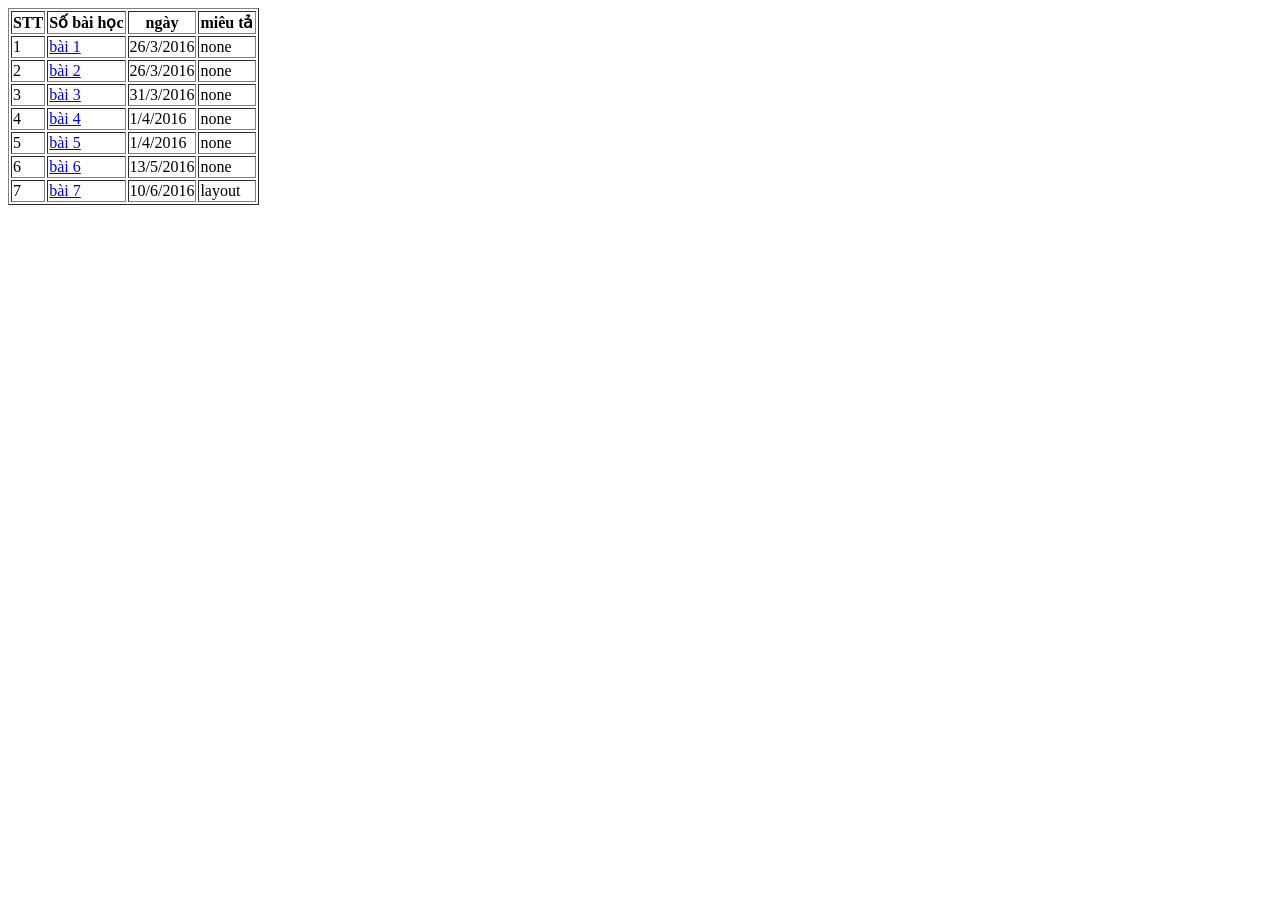
<file: index.html>
﻿<!DOCTYPE html>
<html lang="en-us">
<head>
    <meta charset="UTF-8" />
    <title>Test by mymywas</title>
</head>
<body>
    <table border="1">
        <thead>
        <th>
            STT
        </th>
        <th>
            Số bài học
        </th>
        <th>
            ngày
        </th>
        <th>
            miêu tả
        </th>
        </thead>
        <tr>
            <td>
                1
            </td>
            <td>
                <a href="Waiting.html">bài 1</a>
            </td>
            <td>
                26/3/2016
            </td>
            <td>
                none
            </td>
        </tr>
        <tr>
            <td>
                2
            </td>
            <td>
                <a href="layout.html">bài 2</a>
            </td>
            <td>
                26/3/2016
            </td>
            <td>
                none
            </td>
        </tr>
        <tr>
            <td>
                3
            </td>
            <td>
                <a href="pizza.html">bài 3</a>
            </td>
            <td>
                31/3/2016
            </td>
            <td>
                none
            </td>
        </tr>
        <tr>
            <td>
                4
            </td>
            <td>
                <a href="calculator.html">bài 4</a>
            </td>
            <td>
                1/4/2016
            </td>
            <td>
                none
            </td>
        </tr>
        <tr>
            <td>
                5
            </td>
            <td>
                <a href="project.html">bài 5</a>
            </td>
            <td>
                1/4/2016
            </td>
            <td>
                none
            </td>
        </tr>
        <tr>
            <td>
                6
            </td>
            <td>
                <a href="TravelWeb.html">bài 6</a>
            </td>
            <td>
                13/5/2016
            </td>
            <td>
                none
            </td>
        </tr>
        <tr>
            <td>
                7
            </td>
            <td>
                <a href="LayoutTravelWeb.html">bài 7</a>
            </td>
            <td>
                10/6/2016
            </td>
            <td>
                layout
            </td>
        </tr>
    </table>
</body>
</html>
</file>
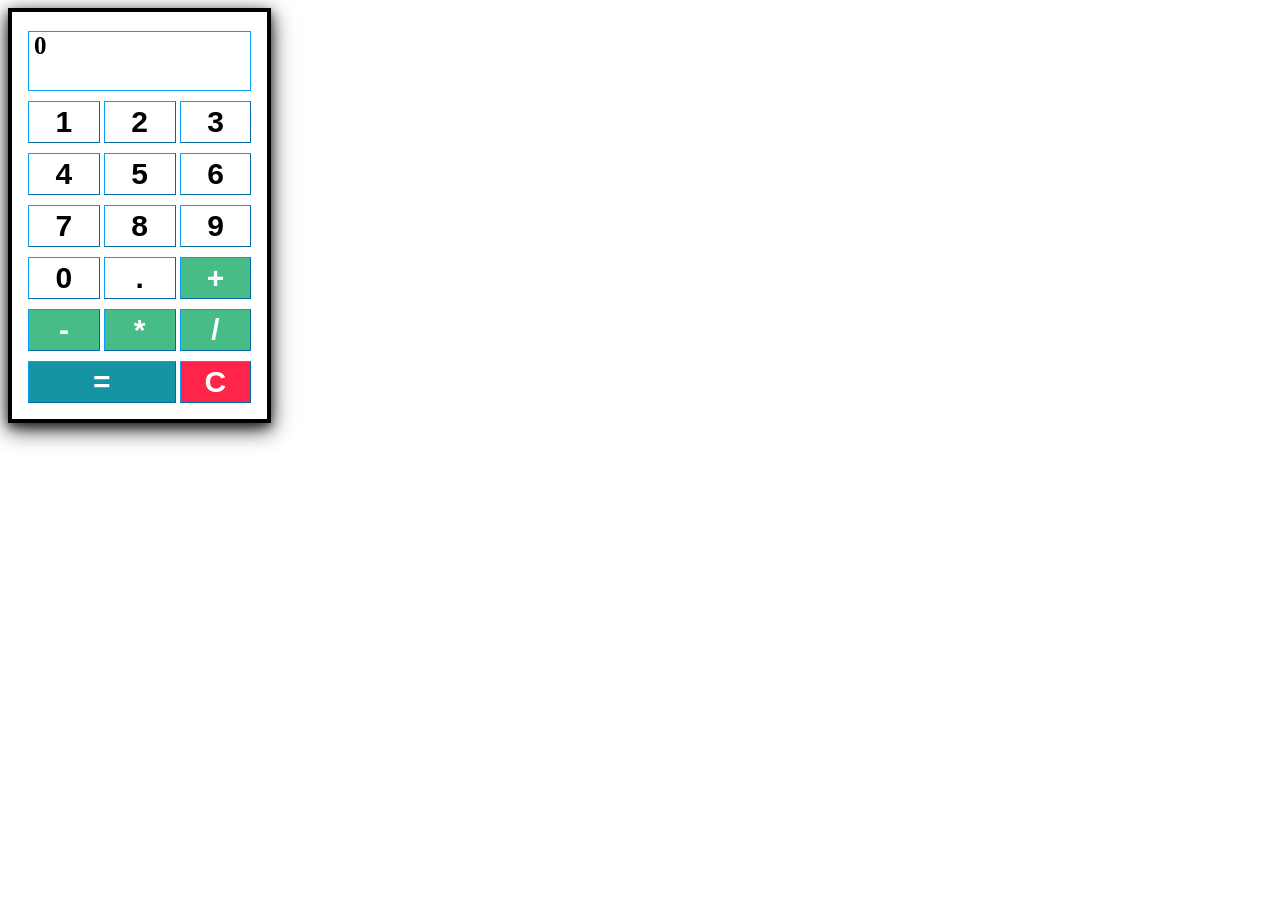
<file: calculator.html>
<!DOCTYPE html>
<html lang="en-us">
    <head>
        <meta charset="UTF-8">
        <meta name="viewport" content="width=device-width, initial-scale=1.0">
        <title>Test by mymywas</title>
        <!--<link rel="stylesheet" type="text/css" href="stylesheets/normalize.css" media="screen">-->
        <style>
            body{
                width: 263px;
                height: 415px;
                border: 4px black solid;
                box-sizing: border-box;
                padding-top: 18.5px;
                padding-left: 16px;
                box-shadow: 0px 4px 8px 0px rgba(0, 0, 0, 0.4), 0px 6px 20px 0px rgba(0, 0, 0, 0.9);
            }
            button{
                background: rgba(0,0,0,0);
                width: 71.8px;
                height: 42px;
                margin-top: 10px;
                box-sizing: border-box;
                font-weight: bold;
                font-size: 30px;
                border-color: #059FF5;
                border-width: 0.5px;
                transition: all 0.1s ease-out 0.1s;
            }
            button:hover{
                background: #046FB4;
                color: white;
                cursor: pointer;
            }
            button:focus{
                background: #FCACA0;
                color: white;
                cursor: pointer;
            }
            .btnBang{
                width: 147.5px;
                background: #1595A3;
                color: white;
            }
            .output{
                width: 223px;
                height: 60px;
                border: 1px #059FF5 double;
                font-weight: bold;
                font-size: 25px;
                padding-left: 5px;
                float: left;
                box-sizing: border-box;
            }
            .btnXoa{
                background:  #FF254A;
                color: white;
                transition: all 0.1s ease-out 0.1s;
            }
            .btnXoa:hover{
                background: #046FB4;
                color: white;
                cursor: pointer;
            }
            .tinh{
                background: #47BC87;
                color: white;
            }
            .ketqua{
                float: right;
            }
        </style>

    </head>
    <body>
        <div>
            <div class="output" >
                <div id="Output">0</div>
                <div class="ketqua" id="ketqua"></div>
            </div>

            <div>
                <button onclick="nhangiatri('1')">1</button>
                <button onclick="nhangiatri('2')">2</button>
                <button onclick="nhangiatri('3')">3</button>
            </div>
            <div>
                <button onclick="nhangiatri('4')">4</button>
                <button onclick="nhangiatri('5')">5</button>
                <button onclick="nhangiatri('6')">6</button>
            </div>
            <div>
                <button onclick="nhangiatri('7')">7</button>
                <button onclick="nhangiatri('8')">8</button>
                <button onclick="nhangiatri('9')">9</button>
            </div>
            <div>
                <button onclick="nhangiatri('0')">0</button>
                <button onclick="nhangiatri('.')">.</button>
                <button class="tinh" onclick="nhangiatri('+')">+</button>
            </div>
            <div>
                <button class="tinh" onclick="nhangiatri('-')">-</button>
                <button class="tinh" onclick="nhangiatri('*')">*</button>
                <button class="tinh" onclick="nhangiatri('/')">/</button>
            </div>
            <div>
                <button class="btnBang" onclick="nhangiatri('=')">=</button>
                <button class="btnXoa" onclick="xoa()">C</button>
            </div>
        </div>
    </body>
</html>
<script>
    var input = "";
    var result = 0.0;
    function nhangiatri(x) {

        if (x === "=") {
            result = tinhtoan();
            xuatketqa(result);
        }
        else {
            input += x;
            hienthi(input);
        }

    }
    function tinhtoan() {
        return new Function('return ' + input)();
    }
    function xoa() {
        input = "";
        document.getElementById("Output").innerHTML = input;
        result = 0;
        document.getElementById("ketqua").innerHTML = result;
    }
    function hienthi(y) {
        var hienthi = "";
        hienthi = hienthi + y;
        document.getElementById("Output").innerHTML = hienthi;
    }
    function xuatketqa(z) {
        var ketqua = 0.0;
        ketqua = z;
        document.getElementById("ketqua").innerHTML = ketqua;

    }
</script>
</file>
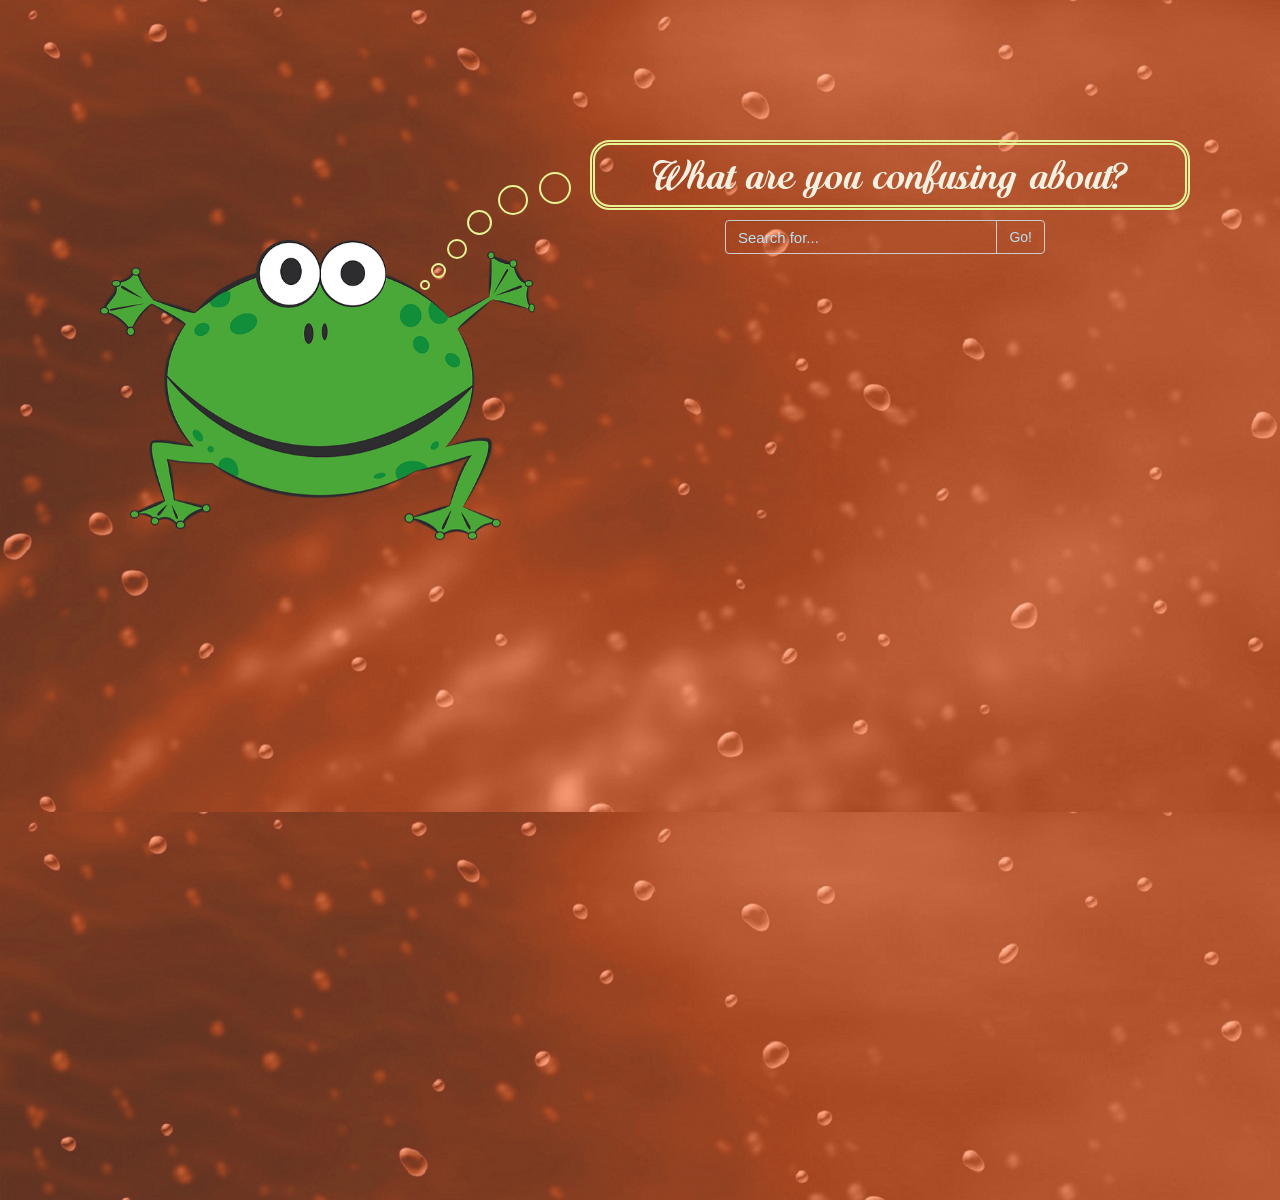
<file: layout.html>
﻿
<!DOCTYPE html>
<html lang="en-us">
<head>
    <meta charset="UTF-8" />
    <link href="lib/bootstrap-3.3.6-dist/css/bootstrap.min.css" rel="stylesheet">
    <meta name="viewport" content="width=device-width, initial-scale=1.0, maximum-scale=1.0">
    <title>Test by mymywas</title>
    <style>
        body {
            min-height: 1200px;
            min-width: 1200px;
            background-attachment: fixed;
            box-sizing: border-box;
        }

        div.background {
            background: url(./img/nuoc.jpg);
            width: 1500px;
            height: 1500px;
            position: fixed;
            opacity: 0.87;
        }

        .logo {
            margin-top: 240px;
            margin-left: 100px;
            position: fixed;
        }

        .titleText {
            border: 1px #EAC0FE double;
            border-radius: 20px;
            width: 550px;
            text-align: center;
            margin-left: 400px;
            color: #e67e22;
            -webkit-transition: 0.3s ease-out 0.1s;
            -moz-transition: 0.3s ease-out 0.1s;
            -o-transition: 0.3s ease-out 0.1s;
            transition: 0.3s ease-out 0.1s;
        }

            .titleText:hover {
                width: 650px;
                font-size: 20px;
                color: #F25D5A;
                margin-left: 350px;
            }

        .confuse {
            border: 5px #E4F494 double;
            text-align: center;
            color: #F2F0E1;
            font-size: 42px;
            width: 600px;
            border-radius: 20px;
            margin-left: 590px;
            margin-top: 140px;
            font-family: myFirstFont;
            float: right;
            position: fixed;
        }

        .form-control {
            background-color: rgba(0, 0, 0, 0);
            text-align: left;
            color: #B9E0F2;
            font-size: 15px;
            position: fixed;
            -webkit-transition: 0.3s ease-out 0.1s;
            -moz-transition: 0.3s ease-out 0.1s;
            -o-transition: 0.3s ease-out 0.1s;
            transition: 0.3s ease-out 0.1s;
        }

            .form-control:focus {
                border-color: #009FAD;
            }

        .dataFake {
            margin-top: 259px;
            margin-left: 648px;
            width: 470px;
            text-align: center;
            color: #262114;
            font-size: 25px;
            position: fixed;
            font-family: my3Font;
            font-weight: bold;
        }

        .hinh {
            width: 435px;
            height: 300px;
        }

        .pass {
            width: 450px;
            border: 5px #DBE9F3 double;
            text-align: center;
            color: #B9E0F2;
            font-size: 50px;
            border-radius: 3px;
            margin-left: 450px;
            margin-top: 10px;
            padding-bottom: 11px;
            font-family: my2Font;
            -webkit-transition: 0.3s ease-out 0.1s;
            -moz-transition: 0.3s ease-out 0.1s;
            -o-transition: 0.3s ease-out 0.1s;
            transition: 0.3s ease-out 0.1s;
        }

            .pass:hover {
                color: #E0514B;
                width: 400px;
                font-size: 60px;
                margin-left: 472px;
            }

        @font-face {
            font-family: myFirstFont;
            src: url("./front/QuinchoScript_PersonalUse.ttf");
        }

        @font-face {
            font-family: my2Font;
            src: url("./front/Choko.otf");
        }

        @font-face {
            font-family: my3Font;
            src: url("./front/victoria-serif.ttf");
        }

        input::-webkit-input-placeholder {
            color: #B9E0F2 !important;
        }

        input::-moz-placeholder { /* Firefox 18- */
            color: #B9E0F2 !important;
        }

        input:-moz-placeholder { /* Firefox 19+ */
            color: #B9E0F2 !important;
        }

        input:-ms-input-placeholder {
            color: #B9E0F2 !important;
        }

        .otron {
            border: 2px #E4F494 double;
            width: 10px;
            height: 10px;
            border-radius: 50%;
            margin-top: 280px;
            margin-left: 420px;
            position: fixed;
        }

            .otron.so2 {
                width: 15px;
                height: 15px;
                margin-top: 263px;
                margin-left: 431px;
            }

            .otron.so3 {
                width: 20px;
                height: 20px;
                margin-top: 239px;
                margin-left: 447px;
            }

            .otron.so4 {
                width: 25px;
                height: 25px;
                margin-top: 210px;
                margin-left: 467px;
            }

            .otron.so5 {
                width: 30px;
                height: 30px;
                margin-top: 185px;
                margin-left: 498px;
            }

            .otron.so6 {
                width: 32px;
                height: 32px;
                margin-top: 172px;
                margin-left: 539px;
            }

        .khungnhap {
            margin-top: 220px;
            margin-left: 710px;
            width: 700px;
            position: fixed;
            background-color: rgba(0, 0, 0, 0);
        }

        .btn.btn-default {
            background-color: rgba(0, 0, 0, 0);
            color: #B9E0F2;
        }

        @media only screen and (max-width: 768px) {
            .khungnhap {
                width: 340px;
            }
        }
    </style>
</head>
<body>
    <div>
        <div class="background">
        </div>
        <div>
            <div class="otron"></div>
            <div class="otron so2"></div>
            <div class="otron so3"></div>
            <div class="otron so4"></div>
            <div class="otron so5"></div>
            <div class="otron so6"></div>
        </div>
        <div class="confuse">
            What are you confusing about?
        </div>
        <div class="logo">
            <img src="./img/frog.png" class="hinh">
        </div>
        <div class="khungnhap">
            <div class="col-lg-6">
                <div class="input-group">
                    <input type="text" class="form-control" id="input" onkeypress="getObjects()" placeholder="Search for...">
                    <span class="input-group-btn">
                        <button class="btn btn-default" type="button" onclick="getObjects()">Go!</button>
                    </span>
                </div>
            </div>
        </div>
        <div class="dataFake">
            <div id="kq">

            </div>

        </div>
    </div>
    <script type="text/javascript" src="layout.js"></script>
</body>
</html>
</file>
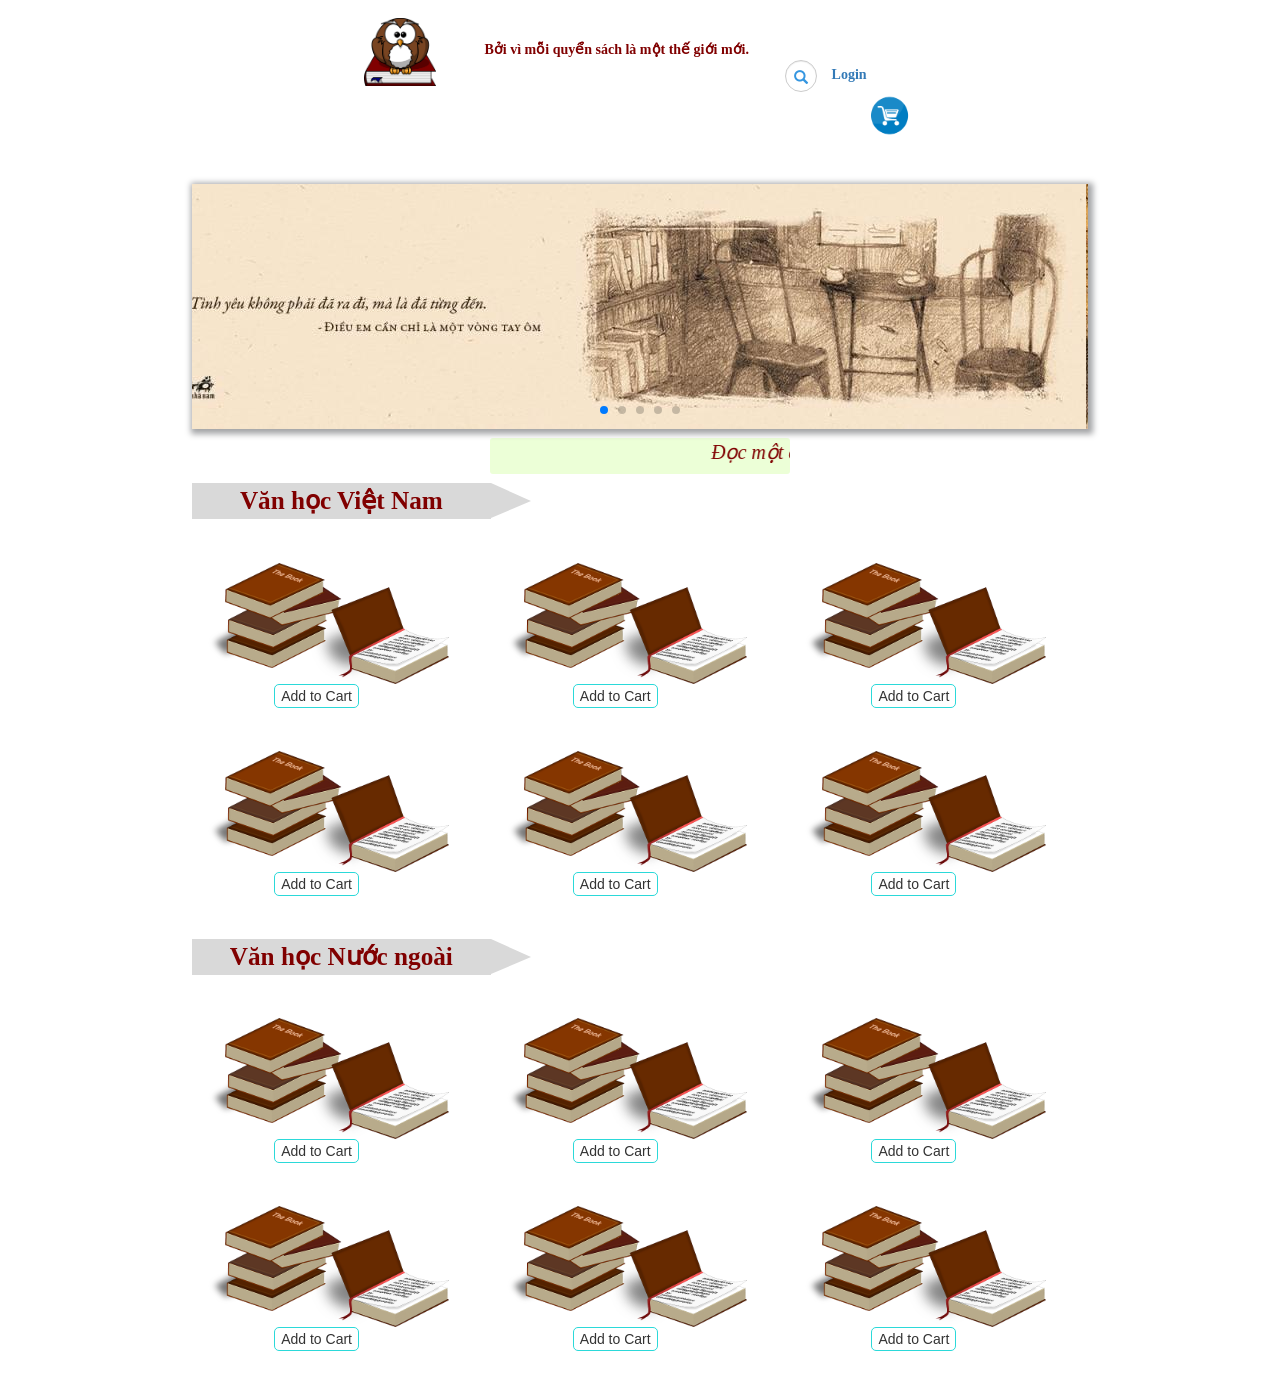
<file: project.html>
﻿<!DOCTYPE html>
<html lang="en-us">
<head>
    <meta charset="UTF-8">
    <title>Test by mymywas</title>
    <link rel="stylesheet" href="./lib/bootstrap-3.3.6-dist/css/bootstrap.min.css">
    <meta name="viewport" content="width=device-width, initial-scale=1, minimum-scale=1, maximum-scale=1">
    <script type="text/javascript" src="./lib/jquery-2.2.3.min.js"></script>
    <link rel="stylesheet" href="lib/Swiper-master/dist/js/css/swiper.min.css">
    <script type="text/javascript" src="lib/jquery-1.9.1.min.js"></script>
    <script type="text/javascript" charset="utf-8" src="lib/jquery.leanModal.min.js"></script>
    <style>
        #loginform label {
            display: block;
            font-size: 1.1em;
            font-weight: bold;
            color: #7c8291;
            margin-bottom: 3px;
        }

        /** modal window styles **/
        #lean_overlay {
            position: fixed;
            z-index: 100;
            top: 0px;
            left: 0px;
            height: 100%;
            width: 100%;
            background: #000;
            display: none;
        }

        #loginmodal {
            width: 300px;
            padding: 15px 20px;
            background: #f3f6fa;
            -webkit-border-radius: 6px;
            -moz-border-radius: 6px;
            border-radius: 6px;
            -webkit-box-shadow: 0 1px 5px rgba(0, 0, 0, 0.5);
            -moz-box-shadow: 0 1px 5px rgba(0, 0, 0, 0.5);
            box-shadow: 0 1px 5px rgba(0, 0, 0, 0.5);
        }

        .txtfield {
            display: block;
            width: 100%;
            padding: 6px 5px;
            margin-bottom: 15px;
            font-family: 'Helvetica Neue', Helvetica, Verdana, sans-serif;
            color: #7988a3;
            font-size: 1.4em;
            text-shadow: 1px 1px 0 rgba(255, 255, 255, 0.8);
            background-color: #fff;
            background-image: -webkit-gradient(linear, left top, left bottom, from(#edf3f9), to(#fff));
            background-image: -webkit-linear-gradient(top, #edf3f9, #fff);
            background-image: -moz-linear-gradient(top, #edf3f9, #fff);
            background-image: -ms-linear-gradient(top, #edf3f9, #fff);
            background-image: -o-linear-gradient(top, #edf3f9, #fff);
            background-image: linear-gradient(top, #edf3f9, #fff);
            border: 1px solid;
            border-color: #abbce8 #c3cae0 #b9c8ef;
            -webkit-border-radius: 4px;
            -moz-border-radius: 4px;
            border-radius: 4px;
            -webkit-box-shadow: inset 0 1px 2px rgba(0, 0, 0, 0.25), 0 1px rgba(255, 255, 255, 0.4);
            -moz-box-shadow: inset 0 1px 2px rgba(0, 0, 0, 0.25), 0 1px rgba(255, 255, 255, 0.4);
            box-shadow: inset 0 1px 2px rgba(0, 0, 0, 0.25), 0 1px rgba(255, 255, 255, 0.4);
            -webkit-transition: all 0.25s linear;
            -moz-transition: all 0.25s linear;
            transition: all 0.25s linear;
        }

            .txtfield:focus {
                outline: none;
                color: #525864;
                border-color: #84c0ee;
                -webkit-box-shadow: inset 0 1px 2px rgba(0, 0, 0, 0.15), 0 0 7px #96c7ec;
                -moz-box-shadow: inset 0 1px 2px rgba(0, 0, 0, 0.15), 0 0 7px #96c7ec;
                box-shadow: inset 0 1px 2px rgba(0, 0, 0, 0.15), 0 0 7px #96c7ec;
            }

        .glyphicon {
            top: 0px;
        }

        .form-control {
            border-radius: 0px;
        }

        .search-form .form-group {
            float: right !important;
            transition: all 0.35s, border-radius 0s;
            width: 32px;
            height: 32px;
            background-color: #fff;
            box-shadow: 0 1px 1px rgba(0, 0, 0, 0.075) inset;
            border-radius: 25px;
            border: 1px solid #ccc;
        }

            .search-form .form-group input.form-control {
                padding-right: 20px;
                border: 0 none;
                background: transparent;
                box-shadow: none;
                display: block;
            }

                .search-form .form-group input.form-control::-webkit-input-placeholder {
                    display: none;
                }

                .search-form .form-group input.form-control:-moz-placeholder {
                    /* Firefox 18- */
                    display: none;
                }

                .search-form .form-group input.form-control::-moz-placeholder {
                    /* Firefox 19+ */
                    display: none;
                }

                .search-form .form-group input.form-control:-ms-input-placeholder {
                    display: none;
                }

            .search-form .form-group:hover,
            .search-form .form-group.hover {
                width: 100%;
                border-radius: 4px 25px 25px 4px;
            }

            .search-form .form-group span.form-control-feedback {
                position: absolute;
                top: -1px;
                right: -2px;
                z-index: 2;
                display: block;
                width: 34px;
                height: 34px;
                line-height: 34px;
                text-align: center;
                color: #3596e0;
                left: initial;
                font-size: 14px;
            }

        body {
            width: 70%;
            margin-left: 15%;
        }

        .logo {
            width: 80%;
        }

        .sologan {
            font-family: circle;
            font-size: 100%;
            font-weight: bold;
            color: #800000;
            margin-top: 3%;
        }

        .cu {
            padding-left: 8%;
        }

        .swiper-container {
            width: 100%;
            height: 100%;
        }

        .swiper-slide {
            text-align: center;
            font-size: 18px;
            background: #fff;
            /* Center slide text vertically */
            display: -webkit-box;
            display: -ms-flexbox;
            display: -webkit-flex;
            display: flex;
            -webkit-box-pack: center;
            -ms-flex-pack: center;
            -webkit-justify-content: center;
            justify-content: center;
            -webkit-box-align: center;
            -ms-flex-align: center;
            -webkit-align-items: center;
            align-items: center;
        }

        .header {
            margin-top: 2%;
            padding-left: 12%;
        }

        .autorun {
            color: #444;
            font-size: 20px;
            width: 300px;
            margin: auto;
            background: #ECFFD7;
            margin-top: 1%;
            margin-bottom: 1%;
            border-radius: 3px;
        }

        .run {
            font-family: arrusb;
            color: #7F0000;
            font-style: oblique;
        }

        .slide {
            box-shadow: 2px 2px 6px 3px #A3A4A6;
        }

        .theloai {
            font-family: QuinchoScript_PersonalUse;
            font-size: 180%;
            background: #D9D9D9;
            color: #800000;
            font-weight: bolder;
            text-align: center;
        }

        .sach {
            width: 90%;
        }

        .row {
            margin-bottom: 5%;
        }

        .tamgiac {
            border-top: 18px solid transparent;
            border-left: 40px solid #D9D9D9;
            border-bottom: 17.5px solid transparent;
        }

        .active {
            margin-top: 6%;
        }

        button {
            margin-left: 25%;
            background-color: rgba(0, 0, 0, 0);
            border: 1px #2BD9D9 double;
            border-radius: 5px;
        }

        .dangnhap {
            margin-top: 6.5%;
            font-weight: bold;
            font-family: DJB Drives Me Dotty;
        }

        .hidemodal {
            background: rgba(0,0,0,0);
            border: 1px #2372B9 solid;
            color: #2372B9;
            border-radius: 5px;
            font-family: Texas Woman Demo;
            font-weight: bold;
        }

        label {
            font-family: Texas Woman Demo;
        }

        h1 {
            font-family: circle;
        }

        .cart1 {
            width: 16%;
        }

        #hover-preview-imgpreview {
            background: #222 url(/sites/all/modules/hover_preview/loading.gif) no-repeat center;
            -moz-border-radius: 10px;
            -webkit-border-radius: 10px;
            border-radius: 10px;
            padding: 10px;
            z-index: 999;
            border: none;
        }
    </style>
</head>
<body>
    <div>
        <div class="container-fluid header">
            <div class="row">
                <div class="col-lg-12 cu">
                    <div class="col-lg-2"><img class="logo" src="./img/cu.png"></div>
                    <div class="col-lg-6 sologan">Bởi vì mỗi quyển sách là một thế giới mới.</div>
                    <div class="col-md-6">
                        <form action="" class="search-form">
                            <div class="form-group has-feedback">
                                <label for="search" class="sr-only">Search</label>
                                <input type="text" class="form-control" name="search" id="search" placeholder="search">
                                <span class="glyphicon glyphicon-search form-control-feedback"></span>
                            </div>
                        </form>
                    </div>
                    <div>
                        <div class="dangnhap">
                            <a href="#loginmodal" id="modaltrigger">Login</a>
                        </div>
                        <div id="loginmodal" style="display:none;">
                            <h1>User Login</h1>
                            <form id="loginform" name="loginform" method="post" action="index.html">
                                <label for="username">Username:</label>
                                <input type="text" name="username" id="username" class="txtfield" tabindex="1">
                                <label for="password">Password:</label>
                                <input type="password" name="password" id="password" class="txtfield" tabindex="2">
                                <div><input type="submit" name="loginbtn" id="loginbtn" class="flatbtn-blu hidemodal" value="Log In" tabindex="3"></div>
                            </form>
                        </div>
                        <script type="text/javascript">
                            $(function () {
                                $('#loginform').submit(function (e) {
                                    return false;
                                });

                                $('#modaltrigger').leanModal({ top: 110, overlay: 0.45, closeButton: ".hidemodal" });
                            });
                        </script>
                    </div>
                    <img class="cart1" src="./img/Cart.png">
                </div>
            </div>
        </div>
        <div>
            <div class="swiper-container slide">
                <div class="swiper-wrapper ">
                    <div class="swiper-slide "><img src="./img/banner_1.jpg"></div>
                    <div class="swiper-slide "><img src="./img/banner_2.jpg"></div>
                    <div class="swiper-slide "><img src="./img/banner_03.jpg"></div>
                    <div class="swiper-slide "><img src="./img/banner04.jpg"></div>
                    <div class="swiper-slide "><img src="./img/banner_05.jpg"></div>
                </div>
                <!-- Add Pagination -->
                <div class="swiper-pagination"></div>
                <!-- Add Arrows -->
            </div>
            <!-- Swiper JS -->
            <script src="./lib/Swiper-master/dist/js/swiper.min.js"></script>
            <!-- Initialize Swiper -->
            <script>
                var swiper = new Swiper('.swiper-container', {
                    pagination: '.swiper-pagination',
                    paginationClickable: true,
                    spaceBetween: 30
                });
            </script>
        </div>
        <div class="autorun">
            <marquee direction="left">
                <style>
                    :host {
                        display: inline-block;
                        width: -webkit-fill-available;
                        overflow: hidden;
                        text-align: initial;
                        white-space: nowrap;
                    }

                    :host([direction="up"]),
                    :host([direction="down"]) {
                        overflow: initial;
                        overflow-y: hidden;
                        white-space: initial;
                    }
                </style>
                <div class="run">Đọc một cuốn sách giống như đang trải nghiệm một cuộc sống mới, một thế giới mới vậy. Sẽ là một chuyến đi đầy thú vị cùng với những trải nghiệm mới.</div>
            </marquee>
        </div>
        <div class="container-fluid">
            <div class="row">
                <div class="col-lg-4 theloai">Văn học Việt Nam</div>
                <div class="col-lg-2 tamgiac"></div>
            </div>
            <div class="row">
                <div class="col-lg-4"><img data-hover-preview="http://nhanam.vn/sites/default/files/life_navigator_5_-_nguoi_tinh_cua_ca_the_gian-01.jpg" class="sach" src="./img/sach.png"><br><button>Add to Cart</button></div>
                <div class="col-lg-4"><img class="sach" src="./img/sach.png"><br><button>Add to Cart</button></div>
                <div class="col-lg-4"><img class="sach" src="./img/sach.png"><br><button>Add to Cart</button></div>
            </div>
            <div class="row">
                <div class="col-lg-4"><img class="sach" src="./img/sach.png"><br><button>Add to Cart</button></div>
                <div class="col-lg-4"><img class="sach" src="./img/sach.png"><br><button>Add to Cart</button></div>
                <div class="col-lg-4"><img class="sach" src="./img/sach.png"><br><button>Add to Cart</button></div>
            </div>
            <div class="row">
                <div class="col-lg-4 theloai">Văn học Nước ngoài</div>
                <div class="col-lg-3 tamgiac"></div>
            </div>
            <div class="row">
                <div class="col-lg-4"><img class="sach" src="./img/sach.png"><br><button>Add to Cart</button></div>
                <div class="col-lg-4"><img class="sach" src="./img/sach.png"><br><button>Add to Cart</button></div>
                <div class="col-lg-4"><img class="sach" src="./img/sach.png"><br><button>Add to Cart</button></div>
            </div>
            <div class="row">
                <div class="col-lg-4"><img class="sach" src="./img/sach.png"><br><button>Add to Cart</button></div>
                <div class="col-lg-4"><img class="sach" src="./img/sach.png"><br><button>Add to Cart</button></div>
                <div class="col-lg-4"><img class="sach" src="./img/sach.png"><br><button>Add to Cart</button></div>
            </div>
        </div>
    </div>
</body>
</html>
</file>
